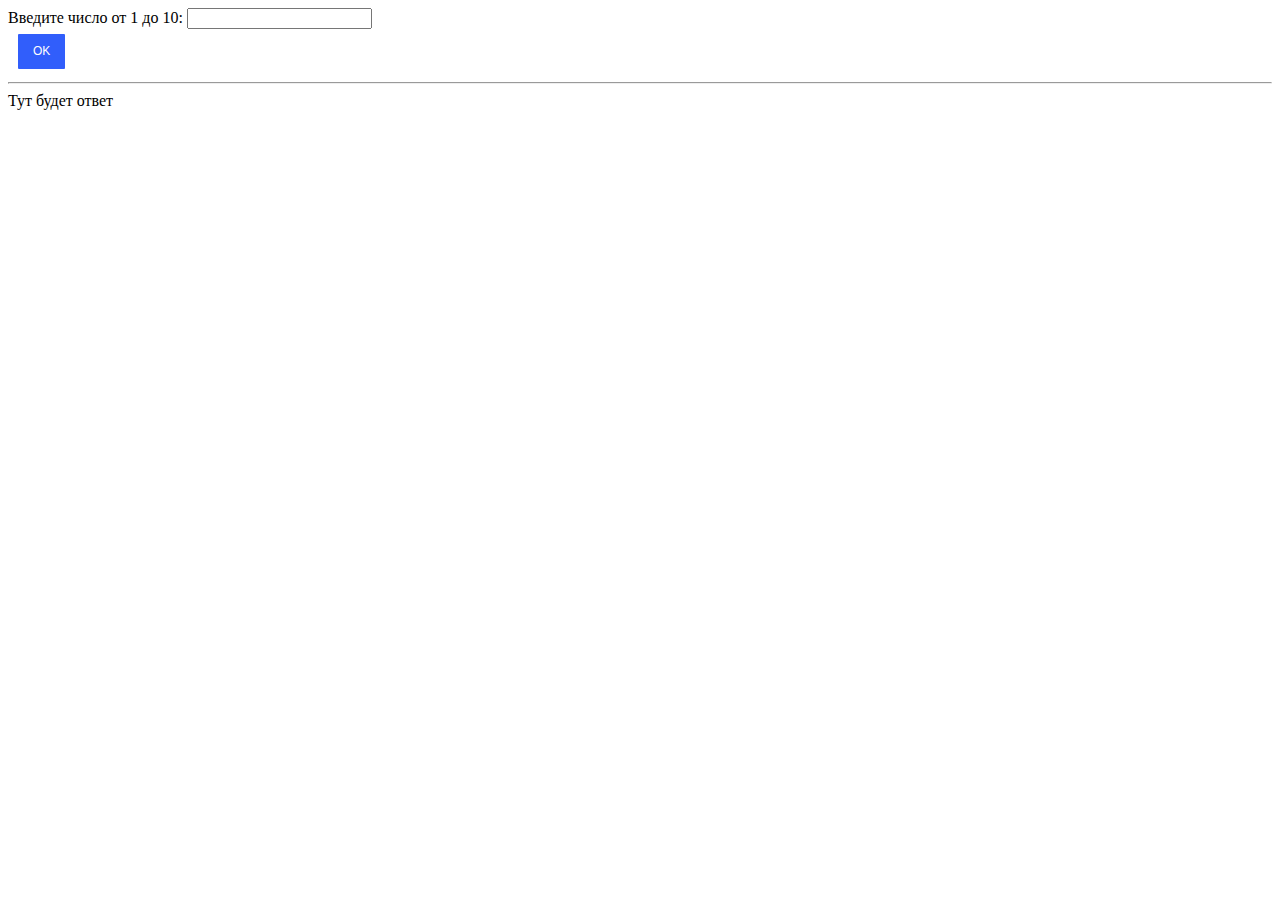
<file: task3/index.html>
<!DOCTYPE html>
<html lang="en" >
<head>
  <meta charset="UTF-8">
  <title>CodePen - task3</title>
  <link rel="stylesheet" href="./style.css">

</head>
<body>
<!-- partial:index.partial.html -->
<form class="form">
    <label class="label">
        <span class="label__title">Введите число от 1 до 10:</span>
        <input class="numImagesLimit" type="number" id="inputForm" name="inputForm">
    </label>

</form>
<button class="form__submit" action="">OK</button>
<hr>
<div class="resultArea">Тут будет ответ</div>
<!-- partial -->
  <script  src="./script.js"></script>

</body>
</html>
</file>
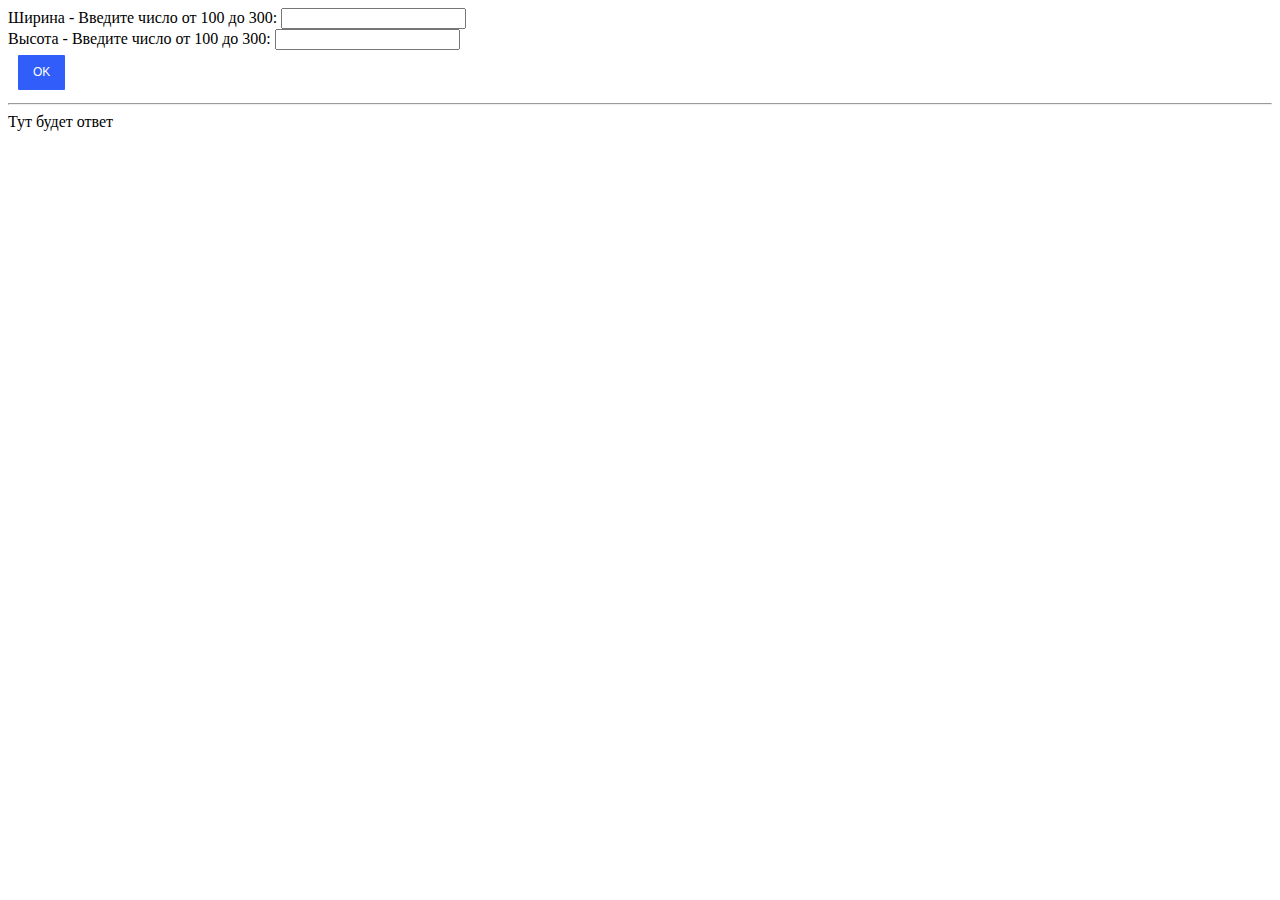
<file: task4/index.html>
<!DOCTYPE html>
<html lang="en" >
<head>
  <meta charset="UTF-8">
  <title>CodePen - task4</title>
  <link rel="stylesheet" href="./style.css">

</head>
<body>
<!-- partial:index.partial.html -->
<form class="form">
    <label class="label">
        <span class="label__title">Ширина - Введите число от 100 до 300:</span>
        <input class="imageWidth" type="number" id="inputForm" name="inputForm">
    </label>
    <label class="label">
        <br>
        <span class="label__title">Высота - Введите число от 100 до 300:</span>
        <input class="imageHeight" type="number" id="inputForm" name="inputForm">
    </label>
</form>
<button class="form__submit" action="">OK</button>
<hr>
<div class="resultArea">Тут будет ответ</div>
<!-- partial -->
  <script  src="./script.js"></script>

</body>
</html>
</file>
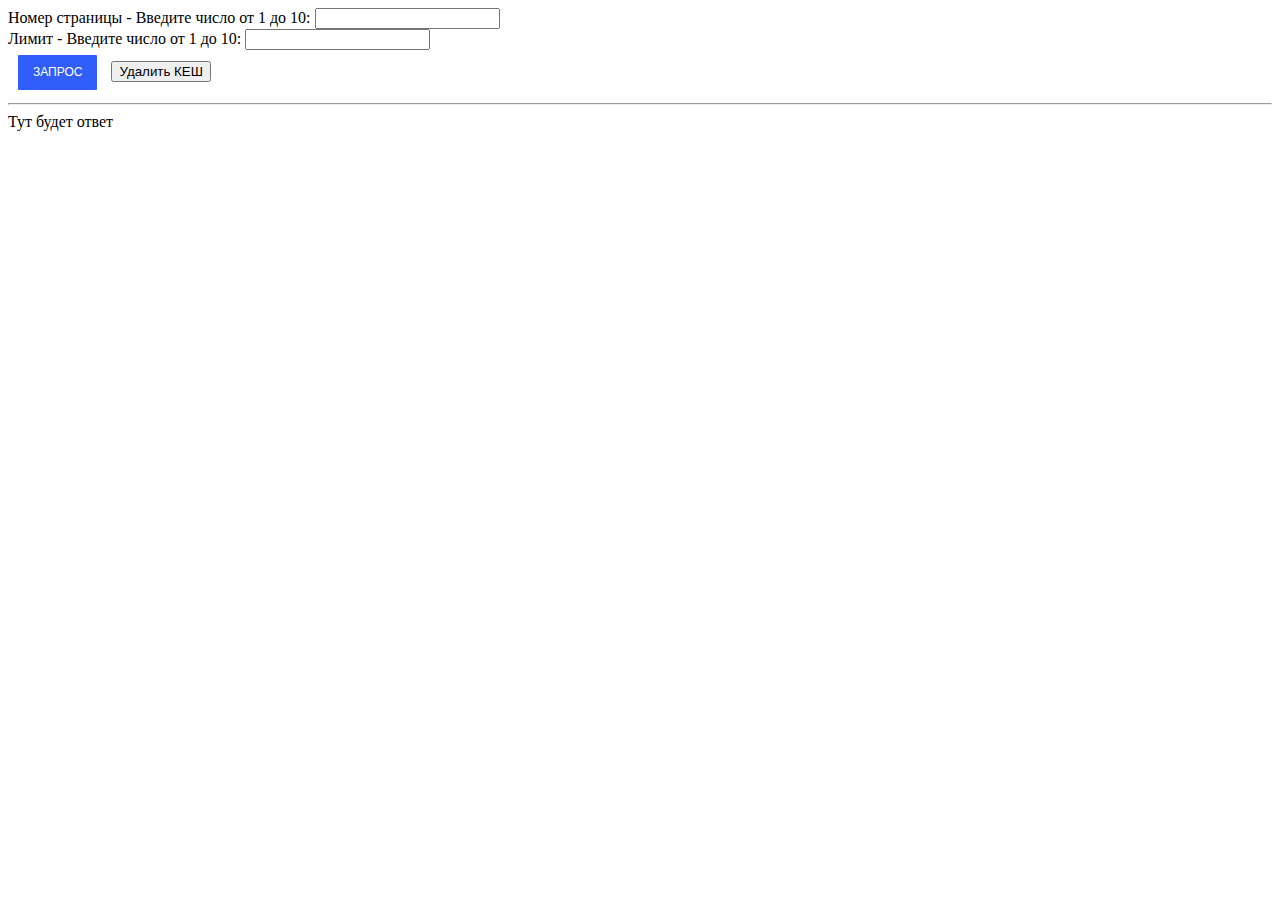
<file: task5/index.html>
<!DOCTYPE html>
<html lang="en" >
<head>
  <meta charset="UTF-8">
  <title>CodePen - task5</title>
  <link rel="stylesheet" href="./style.css">

</head>
<body>
<!-- partial:index.partial.html -->
<form class="form">
    <label class="label">
        <span class="label__title">Номер страницы - Введите число от 1 до 10:</span>
        <input class="page" type="number" id="inputForm" name="inputForm">
    </label>
    <label class="label">
        <br>
        <span class="label__title">Лимит - Введите число от 1 до 10:</span>
        <input class="limit" type="number" id="inputForm" name="inputForm">
    </label>
</form>
<button class="form__submit" action="">Запрос</button>
<button class="clearStorage" action="">Удалить КЕШ</button>
<hr>
<div class="resultArea">Тут будет ответ</div>
<!-- partial -->
  <script  src="./script.js"></script>

</body>
</html>
</file>
<file: task3/style.css>
.result {
    display: flex;
    flex-wrap: wrap;
    width: 600px;
}

.card {
    width: 200px;
    margin: 20px;
}

.card-image {
    display: block;
    width: 200px;
    height: 150px;
}

.form__submit {
    padding: 0;
    background-color: transparent;
    border: none;
    outline: none;
    -webkit-tap-highlight-color: transparent;
    box-shadow: none;
    cursor: pointer;

    margin: 5px 10px;
    padding: 10px 15px;
    border-radius: 1px;
    font-size: 12px;
    line-height: 15px;
    text-transform: uppercase;
    color: white;
    background: #315efb;
    transition: 0.3s;
}

.form__submit:hover {
    box-shadow: 0px 2px 8px 2px rgba(141, 150, 178, 0.3);
    transform: scale(1.05);
}
</file>
<file: task4/style.css>
.form__submit {
    padding: 0;
    background-color: transparent;
    border: none;
    outline: none;
    -webkit-tap-highlight-color: transparent;
    box-shadow: none;
    cursor: pointer;

    margin: 5px 10px;
    padding: 10px 15px;
    border-radius: 1px;
    font-size: 12px;
    line-height: 15px;
    text-transform: uppercase;
    color: white;
    background: #315efb;
    transition: 0.3s;
}

.form__submit:hover {
    box-shadow: 0px 2px 8px 2px rgba(141, 150, 178, 0.3);
    transform: scale(1.05);
}
</file>
<file: task5/style.css>
.result {
    display: flex;
    flex-wrap: wrap;
    width: 600px;
}

.card {
    width: 200px;
    margin: 20px;
}

.card-image {
    display: block;
    width: 200px;
    height: 150px;
}

.form__submit {
    padding: 0;
    background-color: transparent;
    border: none;
    outline: none;
    -webkit-tap-highlight-color: transparent;
    box-shadow: none;
    cursor: pointer;

    margin: 5px 10px;
    padding: 10px 15px;
    border-radius: 1px;
    font-size: 12px;
    line-height: 15px;
    text-transform: uppercase;
    color: white;
    background: #315efb;
    transition: 0.3s;
}

.form__submit:hover {
    box-shadow: 0px 2px 8px 2px rgba(141, 150, 178, 0.3);
    transform: scale(1.05);
}
</file>
